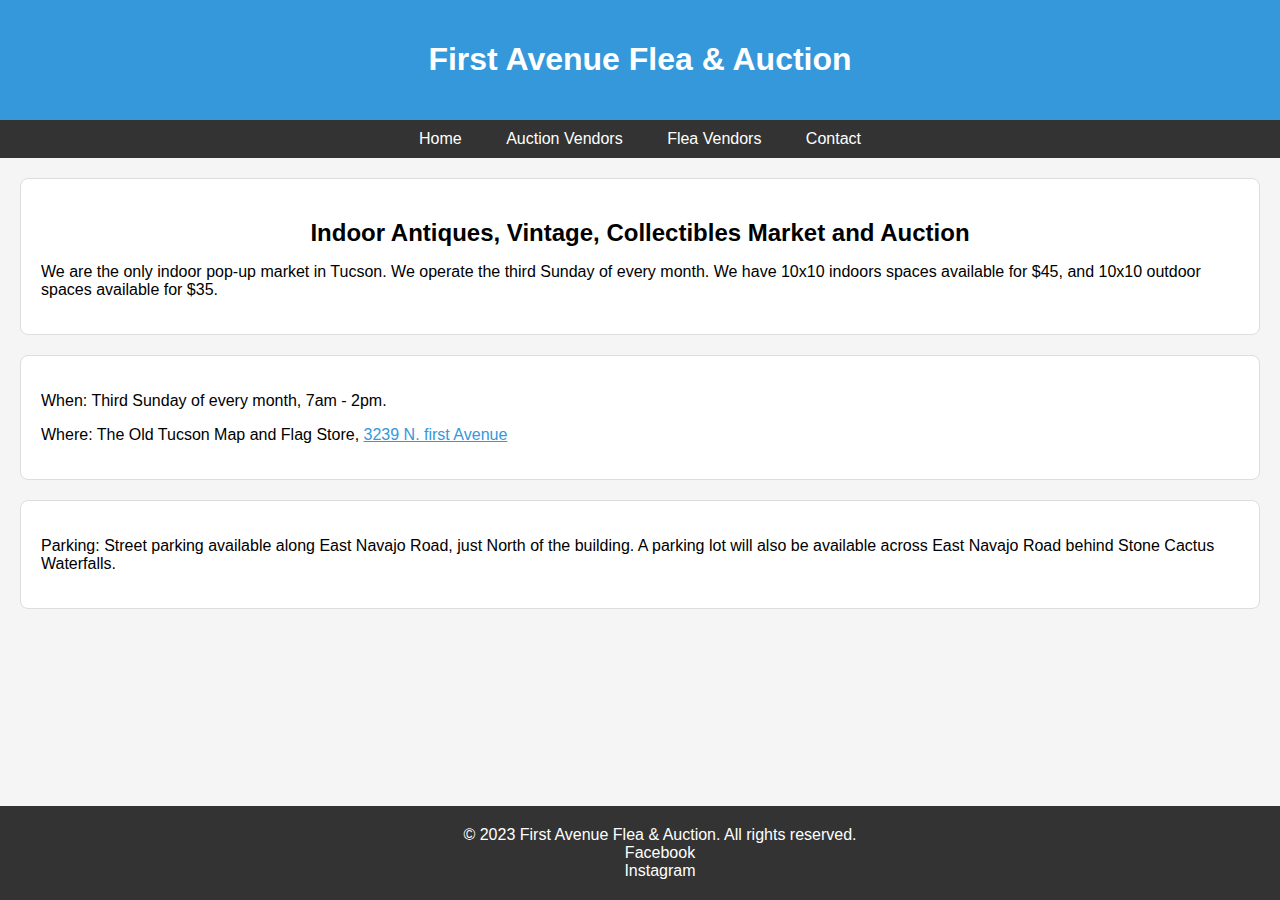
<file: Flea&Auction/index.html>
<!DOCTYPE html>
<html lang="en">
<head>
    <meta charset="UTF-8">
    <meta name="viewport" content="width=device-width, initial-scale=1.0">
    <title>First Avenue Flea & Auction</title>
    <link rel="icon" type="image/png" href="Images/1.PNG">
    <link rel="stylesheet" href="styles.css">
</head>
<body>

    <header>
        <h1>First Avenue Flea & Auction</h1>
    </header>

    <nav>
        <a href="index.html" class="active">Home</a>
        
        <div class="dropdown-nav">
            <a href="Vendors.html">Auction Vendors</a>
            <div class="dropdown-content-nav">
                <!-- Add your dropdown content here -->
                <a href="Auction-Info.html">About The Auction</a>
                <!-- Add more vendors as needed -->
            </div>
        </div>

        <a href="Flea.html">Flea Vendors</a>
        <a href="Contact.html">Contact</a>
    </nav>

    <main>
        <div class="first-description-box">
            <h2>Indoor Antiques, Vintage, Collectibles Market and Auction</h2>
            <p>We are the only indoor pop-up market in Tucson. We operate the third Sunday of every month. We have 10x10 indoors spaces available for $45, and 10x10 outdoor spaces available for $35.</pre>
        </div>

        <div class="when-where-box">
            <p>When: Third Sunday of every month, 7am - 2pm.</p>
            <p>Where: The Old Tucson Map and Flag Store, 
                <a href="https://www.google.com/maps/dir//3239+N+1st+Ave,+Tucson,+AZ+85719/@32.2434393,-110.9731662,14z/data=!4m8!4m7!1m0!1m5!1m1!1s0x86d6717d3cec0b21:0xa2462565d0a4a1c3!2m2!1d-110.9613568!2d32.2661028?entry=ttu">
                    3239 N. first Avenue
                </a>
            </p>
        </div>

        <div class="parking-box">
            <p>Parking: Street parking available along East Navajo Road, just North of the building. A parking lot will also be available across East Navajo Road behind Stone Cactus Waterfalls.</p>
        </div>
    </main>

    <footer>
        &copy; 2023 First Avenue Flea & Auction. All rights reserved.
        <br>
        <a href="https://www.facebook.com/faftucson" target="_blank">Facebook</a>
        <br>
        <a href="https://www.instagram.com/firstavenuefleatucson/?utm_source=ig_web_button_share_sheet&igshid=OGQ5ZDc2ODk2ZA%3D%3D" target="_blank">Instagram</a>
    </footer>

</body>
</html>
</file>
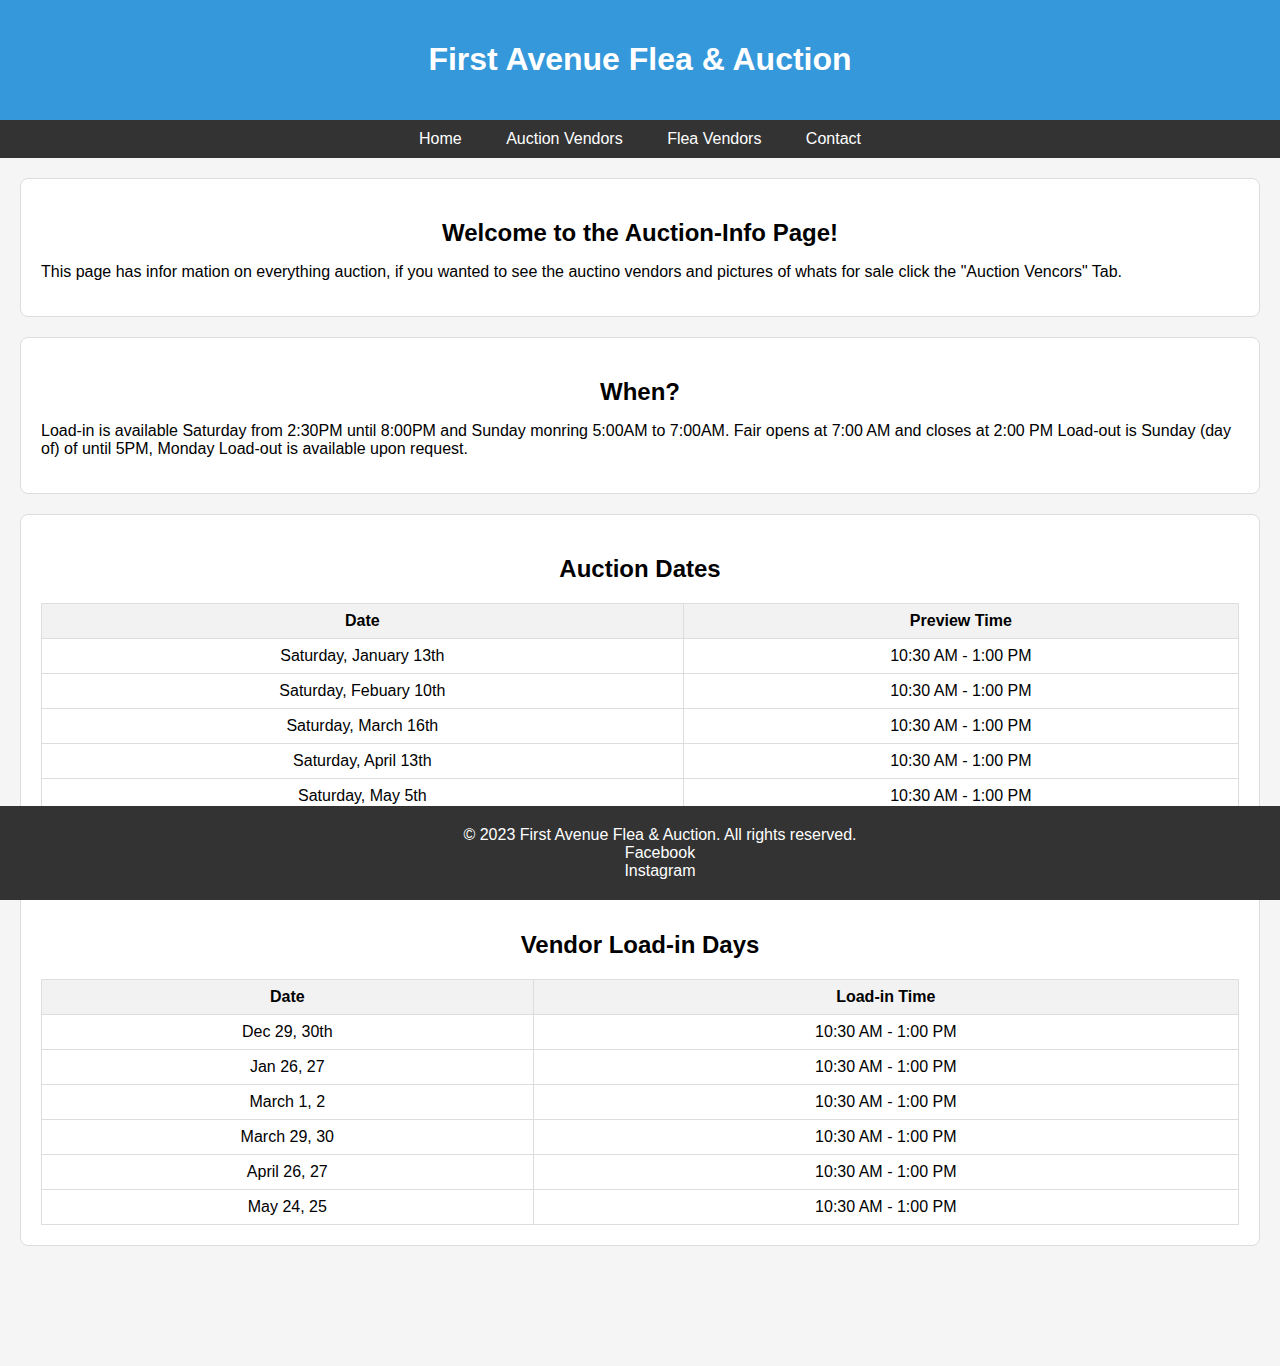
<file: Flea&Auction/Auction-Info.html>
<!DOCTYPE html>
<html lang="en">
<head>
    <meta charset="UTF-8">
    <meta name="viewport" content="width=device-width, initial-scale=1.0">
    <title>Vendors Page</title>
    <link rel="icon" type="image/png" href="Images/1.PNG">
    <link rel="stylesheet" href="styles.css">
</head>
<body>

    <header>
        <h1>First Avenue Flea & Auction</h1>
    </header>

    <nav>
        <a href="index.html">Home</a>
        
        <div class="dropdown-nav">
            <a href="Vendors.html" class="active">Auction Vendors</a>
            <div class="dropdown-content-nav">
                <!-- Add your dropdown content here -->
                <!-- <a href="Auction-Info.html">About The Auction</a> -->
                <!-- Add more vendors as needed -->
            </div>
        </div>

        <a href ="Flea.html">Flea Vendors</a>
        <a href="Contact.html">Contact</a>
    </nav>
    
    <main>
        <div class="first-description-box">
            <h2>Welcome to the Auction-Info Page!</h2>
            <p>This page has infor mation on everything auction, if you wanted to see the auctino vendors and pictures of whats for sale click the "Auction Vencors" Tab.</p>
        </div>

        <div class="when-where-box">
            <h2>When?</h2>
            <p>Load-in is available Saturday from 2:30PM until 8:00PM and Sunday monring 5:00AM to 7:00AM. Fair opens at 7:00 AM and closes at 2:00 PM
                Load-out is Sunday (day of) of until 5PM, Monday Load-out is available upon request.</p>
        </div>

        <div class="auction-dates-box">

            <h2>Auction Dates</h2>
            <table class="auction-table">
                <tr>
                    <th>Date</th>
                    <th>Preview Time</th>
                </tr>
                <tr>
                    <td>Saturday, January 13th</td>
                    <td>10:30 AM - 1:00 PM</td>
                </tr>
                <tr>
                    <td>Saturday, Febuary 10th</td>
                    <td>10:30 AM - 1:00 PM</td>
                </tr>
                <tr>
                    <td>Saturday, March 16th</td>
                    <td>10:30 AM - 1:00 PM</td>
                </tr>
                <tr>
                    <td>Saturday, April 13th</td>
                    <td>10:30 AM - 1:00 PM</td>
                </tr>
                <tr>
                    <td>Saturday, May 5th</td>
                    <td>10:30 AM - 1:00 PM</td>
                </tr>
                <tr>
                    <td>Saturday, June 8th</td>
                    <td>10:30 AM - 1:00 PM</td>
                </tr>
            </table>
        </div>

        <div class="load-in-box">

            <h2>Vendor Load-in Days</h2>
            <table class="load-in-table">
                <tr>
                    <th>Date</th>
                    <th>Load-in Time</th>
                </tr>
                <tr>
                    <td>Dec 29, 30th</td>
                    <td>10:30 AM - 1:00 PM</td>
                </tr>
                <tr>
                    <td>Jan 26, 27</td>
                    <td>10:30 AM - 1:00 PM</td>
                </tr>
                <tr>
                    <td>March 1, 2</td>
                    <td>10:30 AM - 1:00 PM</td>
                </tr>
                <tr>
                    <td>March 29, 30</td>
                    <td>10:30 AM - 1:00 PM</td>
                </tr>
                <tr>
                    <td>April 26, 27</td>
                    <td>10:30 AM - 1:00 PM</td>
                </tr>
                <tr>
                    <td>May 24, 25</td>
                    <td>10:30 AM - 1:00 PM</td>
                </tr>
            </table>
        </div>

    </main>

    <footer>
        &copy; 2023 First Avenue Flea & Auction. All rights reserved.
        <br>
        <a href="https://www.facebook.com/faftucson" target="_blank">Facebook</a>
        <br>
        <a href="https://www.instagram.com/firstavenuefleatucson/?utm_source=ig_web_button_share_sheet&igshid=OGQ5ZDc2ODk2ZA%3D%3D" target="_blank">Instagram</a>
    </footer>

</body>
</html>
</file>
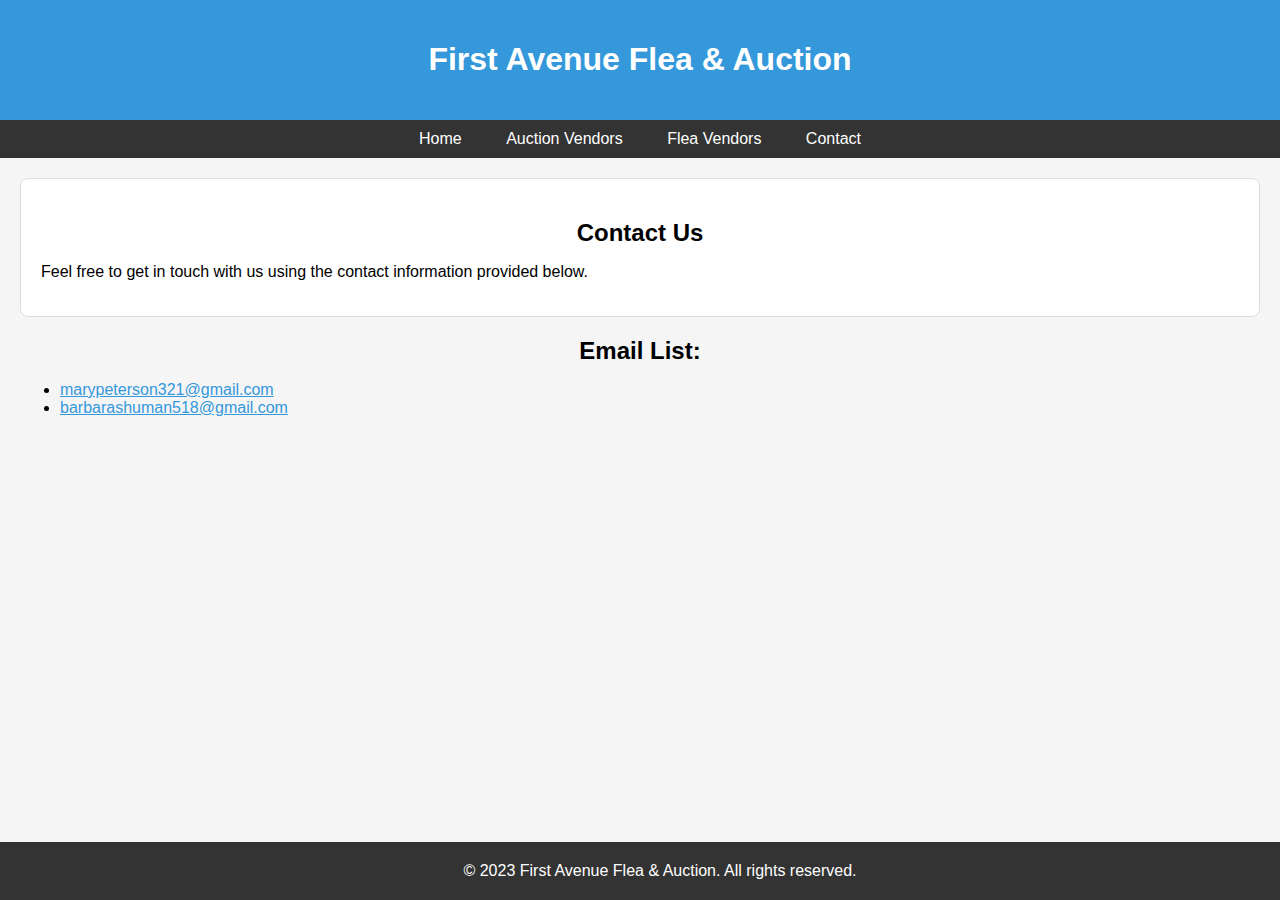
<file: Flea&Auction/Contact.html>
<!-- contact.html -->

<!DOCTYPE html>
<html lang="en">
<head>
    <meta charset="UTF-8">
    <meta name="viewport" content="width=device-width, initial-scale=1.0">
    <title>Contact Us</title>
    <link rel="icon" type="image/png" href="Images/1.PNG">
    <link rel="stylesheet" href="styles.css">
</head>
<body>

    <header>
        <h1>First Avenue Flea & Auction</h1>
    </header>

    <nav>
        <a href="index.html">Home</a>
                
        <div class="dropdown-nav">
            <a href="Vendors.html" class="active">Auction Vendors</a>
            <div class="dropdown-content-nav">
                <!-- Add your dropdown content here -->
                <a href="Auction-Info.html">About The Auction</a>

                <!-- Add more vendors as needed -->
            </div>
        </div>

        <a href ="Flea.html">Flea Vendors</a>
        <a href="Contact.html" class="active">Contact</a>
    </nav>

    <main>

        <div class="first-description-box">
            <h2>Contact Us</h2>
            <p>Feel free to get in touch with us using the contact information provided below.</p>
        </div>
        
        <h2>Email List:</h2>
    
        <ul>
            <li><a href="mailto:marypeterson321@gmail.com">marypeterson321@gmail.com</a></li>
            <li><a href="mailto:barbarashuman518@gmail.com">barbarashuman518@gmail.com</a></li>
        </ul>

    </main>

    <footer>
        &copy; 2023 First Avenue Flea & Auction. All rights reserved.
    </footer>

</body>
</html>
</file>
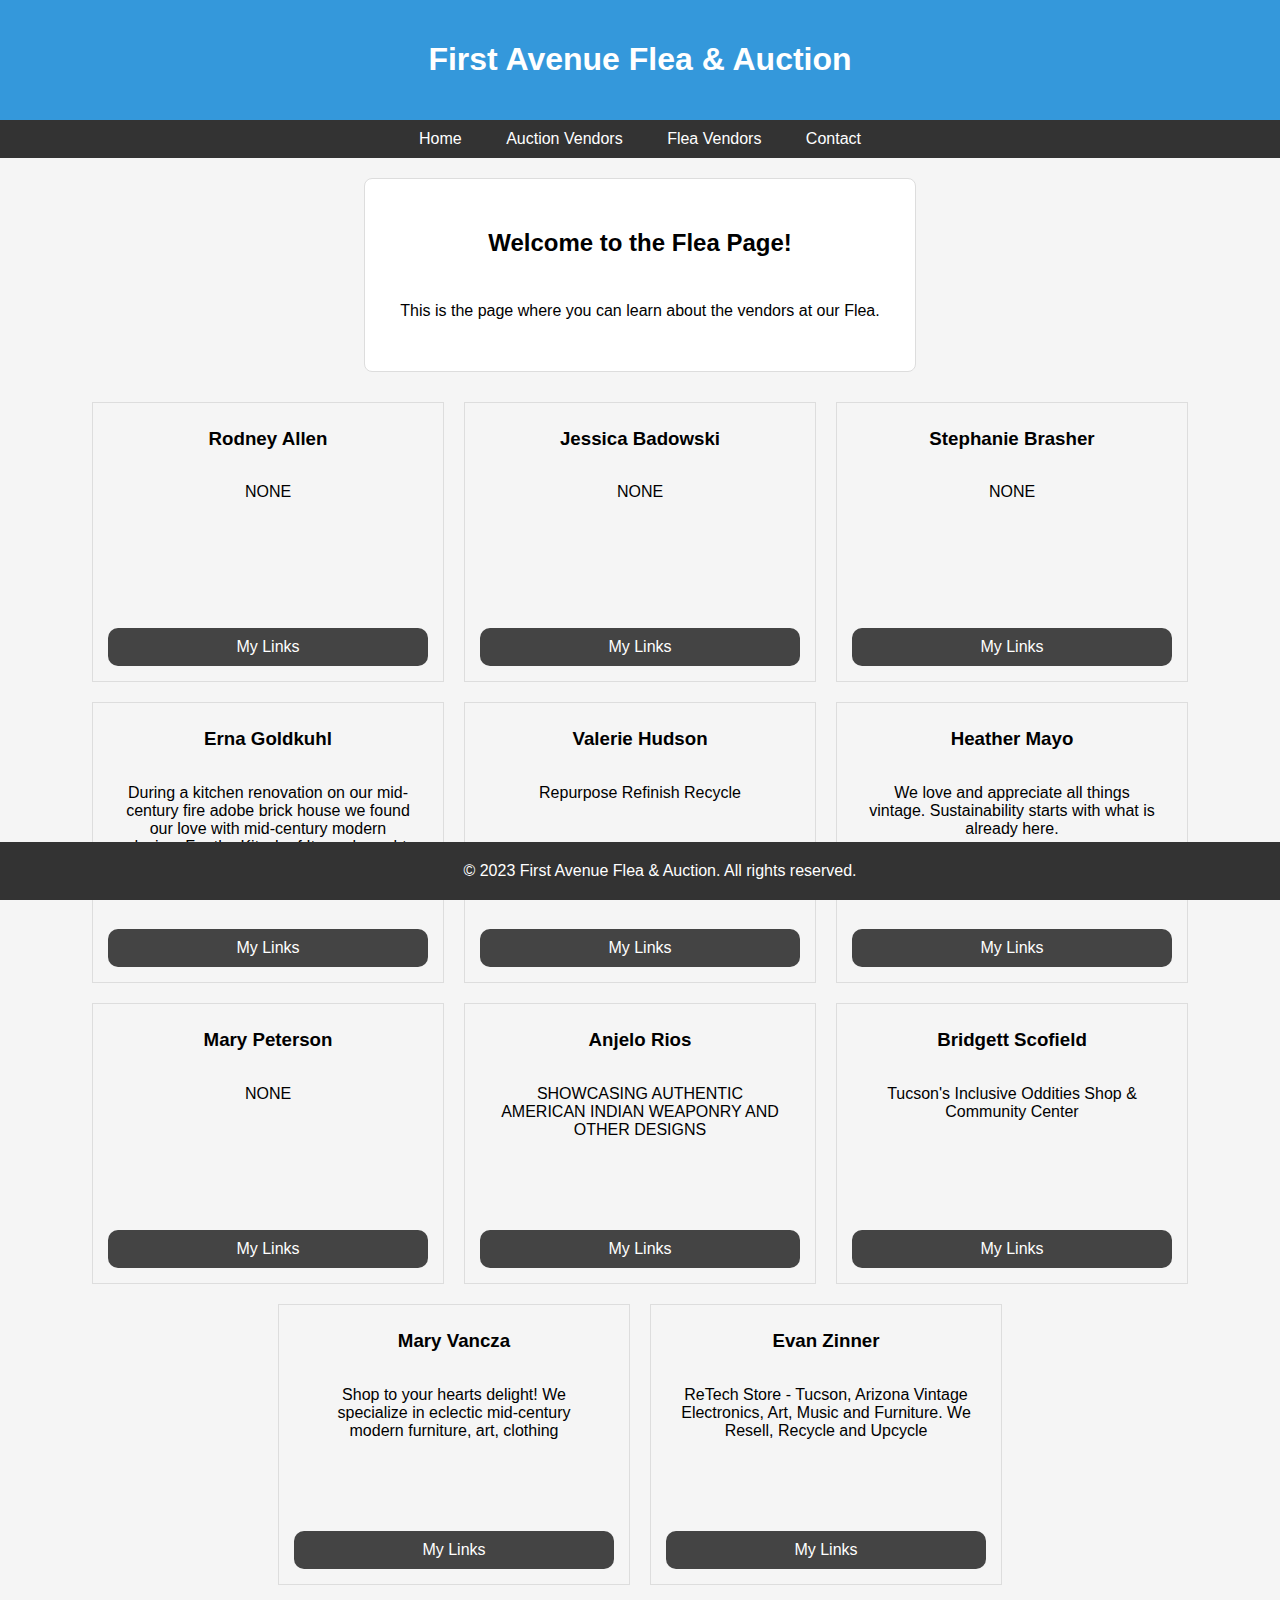
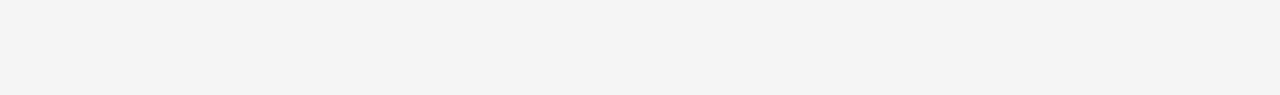
<file: Flea&Auction/Flea.html>
<!-- vendors.html -->

<!DOCTYPE html>
<html lang="en">
<head>
    <meta charset="UTF-8">
    <meta name="viewport" content="width=device-width, initial-scale=1.0">
    <title>Vendors Page</title>
    <link rel="icon" type="image/png" href="Images/1.PNG">
    <link rel="stylesheet" href="styles-vendor.css">
    <script src="https://code.jquery.com/jquery-3.6.4.min.js"></script>
</head>
<body>

    <header>
        <h1>First Avenue Flea & Auction</h1>
    </header>

    <nav>
        <a href="index.html">Home</a>

        <div class="dropdown-nav">
            <a href="Vendors.html">Auction Vendors</a>
            <div class="dropdown-content-nav">
                <!-- Add your dropdown content here -->
                <a href="Auction-Info.html">About The Auction</a>
                <!-- Add more vendors as needed -->
            </div>
        </div>

        <a href ="Flea.html" class="active">Flea Vendors</a>
        <a href="Contact.html">Contact</a>
    </nav>

    

    <main>
        <div class="first-description-box">
            <h2>Welcome to the Flea Page!</h2>
            <p>This is the page where you can learn about the vendors at our Flea.</p>
        </div>

        <div class="vendor-grid">
            <section class="vendor-section">
                <div class="slideshow-container">
                    <img src="Images/favicon.png" alt="Vendor 1" class="vendor-image">
                    <img src="Images/Kanye-Image.png" alt="Vendor 1" class="vendor-image">
                    <img src="Images/1.PNG" alt="Vendor 1" class="vendor-image">
                </div>
                <h3>Rodney Allen</h3>
                <p>NONE</p>
                <div class="dropdown">
                    <button class="dropbtn">My Links</button>
                    <div class="dropdown-content">
                        <a href="https://www.facebook.com/rodney.allen.56" target="_blank">My Facebook</a>
                        <!-- Add additional My Links here if needed -->
                    </div>
                </div>
            </section>

            <section class="vendor-section">
                <div class="slideshow-container">
                    <img src="Images/favicon.png" alt="Vendor 1" class="vendor-image">
                    <img src="Images/Kanye-Image.png" alt="Vendor 1" class="vendor-image">
                    <img src="Images/1.PNG" alt="Vendor 1" class="vendor-image">
                </div>
                <h3>Jessica Badowski</h3>
                <p>NONE</p>
                <div class="dropdown">
                    <button class="dropbtn">My Links</button>
                    <div class="dropdown-content">
                        <a href="https://www.facebook.com/CuratedCuriousContent" target="_blank">My Facebook</a>
                        <a href="https://www.toobusygals.com/" target="_blank">to busy gals</a>
                    </div>
                </div>
            </section>

            <section class="vendor-section">
                <div class="slideshow-container">
                    <img src="Images/favicon.png" alt="Vendor 1" class="vendor-image">
                    <img src="Images/Kanye-Image.png" alt="Vendor 1" class="vendor-image">
                    <img src="Images/1.PNG" alt="Vendor 1" class="vendor-image">
                </div>
                <h3>Stephanie Brasher</h3>
                <p>NONE</p>
                <div class="dropdown">
                    <button class="dropbtn">My Links</button>
                    <div class="dropdown-content">
                        <a href="https://www.facebook.com/DiamondsindusthomedecorAZ" target="_blank">My Facebook</a>
                        <!-- <a href="vendor1-link2.html">NONE</a> -->
                    </div>
                </div>
            </section>

            <section class="vendor-section">
                <div class="slideshow-container">
                    <img src="Images/favicon.png" alt="Vendor 1" class="vendor-image">
                    <img src="Images/Kanye-Image.png" alt="Vendor 1" class="vendor-image">
                    <img src="Images/1.PNG" alt="Vendor 1" class="vendor-image">
                </div>
                <h3>Erna Goldkuhl</h3>
                <p>During a kitchen renovation on our mid-century fire adobe brick house we found our love with mid-century modern design. For the Kitsch of It was brought to life to share the quirky and unique items that are part of that era's history.</p>
                <div class="dropdown">
                    <button class="dropbtn">My Links</button>
                    <div class="dropdown-content">
                        <a href="https://www.facebook.com/forthekitschofit" target="_blank">My Facebook</a>
                        <a href="https://www.instagram.com/forthekitschofit?fbclid=IwAR2ghY6GC0BZxn21JgVmozUQ6zriv9RzCmzvxlw_PeBLstce_l-pH3kgDdo" target="_blank">My Instagram</a>
                    </div>
                </div>
            </section>

            <section class="vendor-section">
                <div class="slideshow-container">
                    <img src="Images/favicon.png" alt="Vendor 1" class="vendor-image">
                    <img src="Images/Kanye-Image.png" alt="Vendor 1" class="vendor-image">
                    <img src="Images/1.PNG" alt="Vendor 1" class="vendor-image">
                </div>
                <h3>Valerie Hudson</h3>
                <p>Repurpose Refinish Recycle</p>
                <div class="dropdown">
                    <button class="dropbtn">My Links</button>
                    <div class="dropdown-content">
                        <a href="https://www.facebook.com/profile.php?id=100057568715464" target="_blank">My Facebook</a>
                        <!-- <a href="vendor1-link2.html">NONE</a> -->
                    </div>
                </div>
            </section>

            <section class="vendor-section">
                <div class="slideshow-container">
                    <img src="Images/favicon.png" alt="Vendor 1" class="vendor-image">
                    <img src="Images/Kanye-Image.png" alt="Vendor 1" class="vendor-image">
                    <img src="Images/1.PNG" alt="Vendor 1" class="vendor-image">
                </div>
                <h3>Heather Mayo</h3>
                <p>We love and appreciate all things vintage. Sustainability starts with what is already here.</p>
                <div class="dropdown">
                    <button class="dropbtn">My Links</button>
                    <div class="dropdown-content">
                        <a href="https://www.facebook.com/lowbrowvintage" target="_blank">My Facebook</a>
                        <a href="https://www.etsy.com/shop/lowbrowvintage?ref=condensed_trust_header_title_sold&fbclid=IwAR23C9YxJDWWAnR5mvRjgTWzU6oud0D8MNkcwtOJ0DCbkFg74aYNhJp5Srk" target="_blank">my etsy</a>
                    </div>
                </div>
            </section>

            <section class="vendor-section">
                <div class="slideshow-container">
                    <img src="Images/favicon.png" alt="Vendor 1" class="vendor-image">
                    <img src="Images/Kanye-Image.png" alt="Vendor 1" class="vendor-image">
                    <img src="Images/1.PNG" alt="Vendor 1" class="vendor-image">
                </div>
                <h3>Mary Peterson</h3>
                <p>NONE</p>
                <div class="dropdown">
                    <button class="dropbtn">My Links</button>
                    <div class="dropdown-content">
                        <a href="https://www.facebook.com/takeheartestates" target="_blank">My Facebook</a>
                        <a href="https://www.takeheartestates.com/?fbclid=IwAR2_k8nRcaE9DLR8QWOsSh3eU80oX1LpGHHoEmSoZVF7xWrw-xX2S1d_4MY" target="_blank">Take Heart Estates</a>
                    </div>
                </div>
            </section>

            <section class="vendor-section">
                <div class="slideshow-container">
                    <img src="Images/favicon.png" alt="Vendor 1" class="vendor-image">
                    <img src="Images/Kanye-Image.png" alt="Vendor 1" class="vendor-image">
                    <img src="Images/1.PNG" alt="Vendor 1" class="vendor-image">
                </div>
                <h3>Anjelo Rios</h3>
                <p>SHOWCASING AUTHENTIC AMERICAN INDIAN WEAPONRY AND OTHER DESIGNS</p>
                <div class="dropdown">
                    <button class="dropbtn">My Links</button>
                    <div class="dropdown-content">
                        <a href="https://www.facebook.com/RezabillyDesigns520" target="_blank">My Facebook</a>
                        <!-- <a href="vendor2-link2.html">Link 2</a> -->
                    </div>
                </div>
            </section>

            <section class="vendor-section">
                <div class="slideshow-container">
                    <img src="Images/favicon.png" alt="Vendor 1" class="vendor-image">
                    <img src="Images/Kanye-Image.png" alt="Vendor 1" class="vendor-image">
                    <img src="Images/1.PNG" alt="Vendor 1" class="vendor-image">
                </div>
                <h3>Bridgett Scofield</h3>
                <p>Tucson's Inclusive Oddities Shop & Community Center</p>
                <div class="dropdown">
                    <button class="dropbtn">My Links</button>
                    <div class="dropdown-content">
                        <a href="https://www.facebook.com/shopwoollyfern" target="_blank">My Facebook</a>
                        <a href="https://www.woollyfern.com/?fbclid=IwAR2UNmTFyf6uj5iQTyuY8GfPFxigVsk-HLfrFFvtO3j_b_ivQUlZBNa4baU" target="_blank">Woolly Fern</a>
                    </div>
                </div>
            </section>

            <section class="vendor-section">
                <div class="slideshow-container">
                    <img src="Images/favicon.png" alt="Vendor 1" class="vendor-image">
                    <img src="Images/Kanye-Image.png" alt="Vendor 1" class="vendor-image">
                    <img src="Images/1.PNG" alt="Vendor 1" class="vendor-image">
                </div>
                <h3>Mary Vancza</h3>
                <p>Shop to your hearts delight! We specialize in eclectic mid-century modern furniture, art, clothing</p>
                <div class="dropdown">
                    <button class="dropbtn">My Links</button>
                    <div class="dropdown-content">
                        <a href="https://www.facebook.com/misscenturymarvels/" target="_blank">My Facebook</a>
                        <!-- <a href="vendor2-link2.html">Link 2</a> -->
                    </div>
                </div>
            </section>

            <section class="vendor-section">
                <div class="slideshow-container">
                    <img src="Images/favicon.png" alt="Vendor 1" class="vendor-image">
                    <img src="Images/Kanye-Image.png" alt="Vendor 1" class="vendor-image">
                    <img src="Images/1.PNG" alt="Vendor 1" class="vendor-image">
                </div>
                <h3>Evan Zinner</h3>
                <p>ReTech Store - Tucson, Arizona Vintage Electronics, Art, Music and Furniture. We Resell, Recycle and Upcycle</p>
                <div class="dropdown">
                    <button class="dropbtn">My Links</button>
                    <div class="dropdown-content">
                        <a href="https://www.retechstore.com/" target="_blank">ReTech Store</a>
                        <a href="https://www.ebay.com/str/retechstore1" target="_blank">My eBay Store</a>
                    </div>
                </div>
            </section>
            <!-- <section class="vendor-section">
                <img src="vendor2.jpg" alt="Vendor 2">
                <h3>Vendor 2</h3>
                <p>NONE</p>
                <a href="vendor2-link1.html">Link 1</a>
                <a href="vendor2-link2.html">Link 2</a>
            </section> -->
        </div>

    </main>

    <footer>
        &copy; 2023 First Avenue Flea & Auction. All rights reserved.
    </footer>

    <script>
        $(document).ready(function () {
            // For each vendor section
            $('.vendor-section').each(function () {
                // Find the slideshow container and images
                var slideshowContainer = $(this).find('.slideshow-container');
                var vendorImages = $(this).find('.vendor-image');
    
                // Set the index of the currently displayed image
                var currentIndex = 0;
    
                // Function to show the next image in the slideshow
                function showNextImage() {
                    vendorImages.eq(currentIndex).fadeOut(function () {
                        // Hide all other images and show the next one
                        vendorImages.not(':eq(' + currentIndex + ')').hide();
                        currentIndex = (currentIndex + 1) % vendorImages.length;
                        vendorImages.eq(currentIndex).fadeIn();
                    });
                }
    
                // Start the slideshow
                var slideshowInterval = setInterval(showNextImage, 3000);
    
                // Pause the slideshow on hover
                slideshowContainer.hover(
                    function () {
                        clearInterval(slideshowInterval);
                    },
                    function () {
                        slideshowInterval = setInterval(showNextImage, 3000);
                    }
                );
            });
        });
    </script>    
    

</body>
</html>
</file>
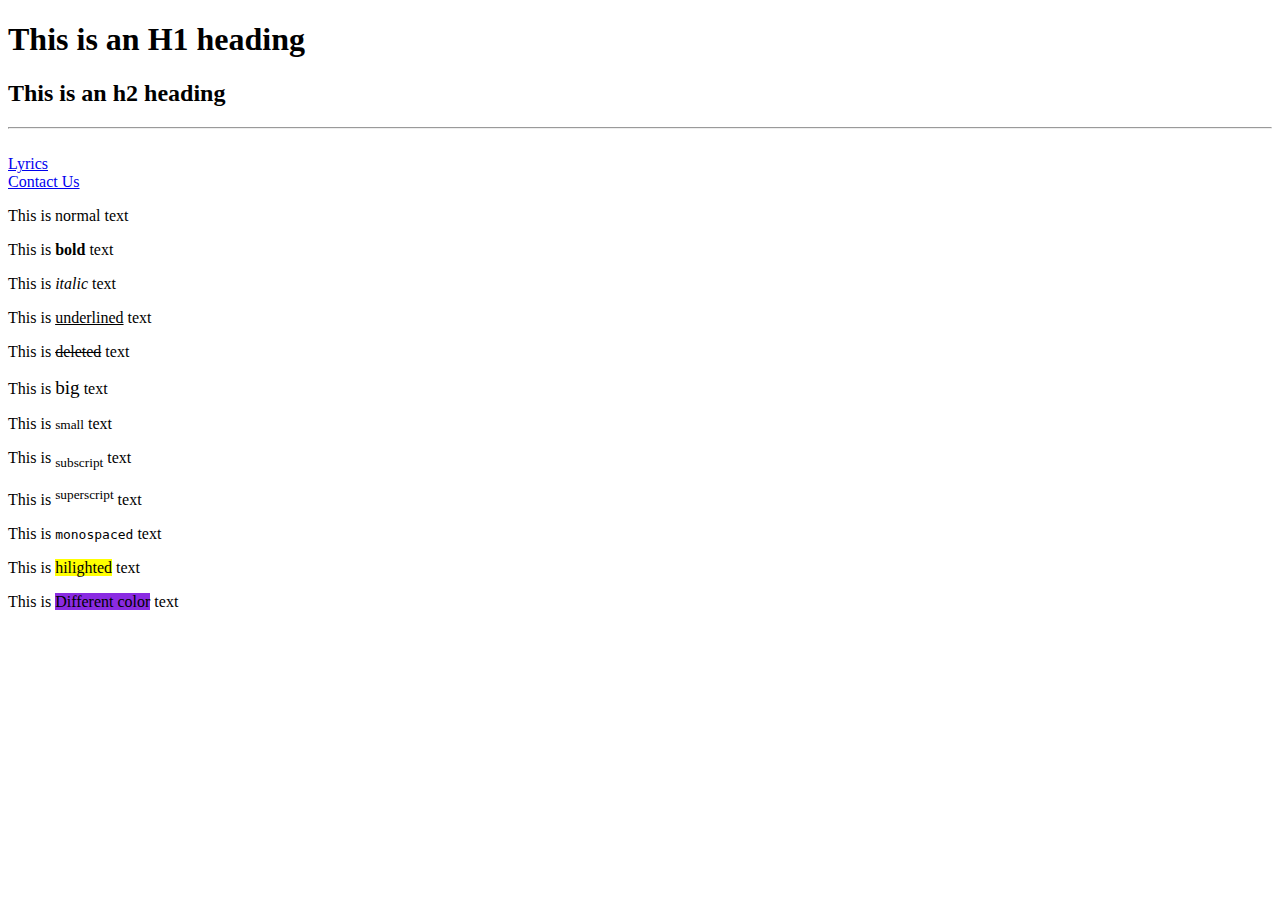
<file: Flea&Auction/Practice-Folder/main.html>
<!DOCTYPE html>

<html>

<head>
    <title>Flea & Auction</title>

</head>
<body>
     <h1>This is an H1 heading </h1>
     <h2>This is an h2 heading</h2>
    <hr>
    <br>
    <a href="lyrics.html"
        target="_blank"
        title="Goes to HTML ">
    Lyrics
    </a><!--Webpage link goes inside the quotes, 
          Target will make webpage go somewhere else, 
          Title when hovered over will shoea description of text
        -->
    <br>
    <a href="mailto:fakeShit&fake.com"
        target="_blank"
        title="Goes to email ">
    Contact Us
    </a><!--Goes to email with mailto: -->
    <br>
     <p>This is normal text</p> 
     <p>This is <b>bold</b> text</p> 
     <p>This is <i>italic</i> text</p> 
     <p>This is <u>underlined</u> text</p> 
     <p>This is <del>deleted</del> text</p> 
     <p>This is <big>big</big> text</p> 
     <p>This is <small>small</small> text</p> 
     <p>This is <sub>subscript</sub> text</p> 
     <p>This is <sup>superscript</sup> text</p> 
     <p>This is <tt>monospaced</tt> text</p> 
     <p>This is <mark>hilighted</mark> text</p> 
     <p>This is <mark style="background-color:blueviolet">Different color</mark> text</p> 
     
</body>

</html>
</file>
<file: Flea&Auction/styles.css>
body {
    font-family: 'Buffalow', Arial, sans-serif;
    margin: 0;
    padding: 0;
    background-color: #f5f5f5; /* Light blue background */
    color: #000; /* Black text color */
    padding-bottom: 80px;
}

header {
    background-color: #3498db; /* Light blue header background */
    color: #fff; /* White header text color */
    text-align: center;
    padding: 20px;
}

nav {
    background-color: #333; /* Dark background for navigation */
    padding: 10px;
    text-align: center;
}

/* Nav bar dropdown menu Styles*/
.dropdown-nav {
    position: relative;
    display: inline-block;
}

.dropdown-content-nav {
    display: none;
    position: absolute;
    background-color: rgb(68, 68, 68);
    box-shadow: 0 8px 16px rgba(0, 0, 0, 0.2);
    z-index: 1;
    width: 100%; /* Adjust the width as needed */
    text-align: center; /* Center the dropdown content */
    top: 100%; /* Position the dropdown below the link */
}

.dropdown-content-nav a {
    color: rgb(255, 255, 255);
    padding: 12px 16px;
    display: block;
    text-decoration: none;

}

.dropdown-nav:hover .dropdown-content-nav {
    display: block;
}

.dropdown-content-nav a:hover {
    background-color: rgb(85, 85, 85);
}

/*End of Nav bar dropdown menu Styles*/

nav a {
    color: rgb(255, 255, 255);
    text-decoration: none;
    padding: 10px;
    margin: 0 10px;
}

nav a:hover {
    background-color: rgb(85, 85, 85);
}

main {
    padding: 20px;
}

.first-description-box,
.when-where-box,
.parking-box,
.auction-dates-box,
.load-in-box {
    background-color: #fff; /* White background for boxes */
    border: 1px solid #ddd; /* Gray border for boxes */
    border-radius: 8px; /* Rounded corners for boxes */
    padding: 20px;
    margin-bottom: 20px;
}

main h2 {
    color: #000; /* Black heading color */
    text-align: center;
    margin-bottom: 10px;
}

main p {
    margin-bottom: 15px;
}

main a {
    color: #3498db; /* Light blue link color */
}

main a:hover {
    color: #21618c; /* Darker blue on hover */
}

.auction-table, .load-in-table {
    width: 100%;
    border-collapse: collapse;
    margin-top: 20px;
}

.auction-table th, .auction-table td, .load-in-table th, .load-in-table td {
    border: 1px solid #ddd;
    padding: 8px;
    text-align: center;
}

.auction-table th, .load-in-table th{
    background-color: #f2f2f2;
}

footer {
    background-color: #333; /* Dark background for footer */
    color: #fff; /* White text color for footer */
    text-align: center;
    padding: 20px;
    position: fixed;
    bottom: 0;
    width: 100%;
}

footer a {
    color: #fff; /* White link color in footer */
    text-decoration: none;
    margin: 0 10px;
}

footer a:hover {
    color: #ccc; /* Lighter color on hover in footer */
}
</file>
<file: Flea&Auction/styles-vendor.css>
/* styles.css */

body {
    font-family: 'Buffalow', Arial, sans-serif;
    margin: 0;
    padding: 0;
    background-color: #f5f5f5; /* Light blue background */
    color: #000; /* Black text color */
    padding-bottom: 80px;
}

header {
    background-color: #3498db; /* Light blue header background */
    color: #fff; /* White header text color */
    text-align: center;
    padding: 20px;
}

nav {
    background-color: #333; /* Dark background for navigation */
    padding: 10px;
    text-align: center;
}

/* Nav bar dropdown menu Styles*/
.dropdown-nav {
    position: relative;
    display: inline-block;
}

.dropdown-content-nav {
    display: none;
    position: absolute;
    background-color: rgb(68, 68, 68);
    box-shadow: 0 8px 16px rgba(0, 0, 0, 0.2);
    z-index: 1;
    width: 100%; /* Adjust the width as needed */
    text-align: center; /* Center the dropdown content */
    top: 100%; /* Position the dropdown below the link */
}

.dropdown-content-nav a {
    color: rgb(255, 255, 255);
    padding: 12px 16px;
    display: block;
    text-decoration: none;

}

.dropdown-nav:hover .dropdown-content-nav {
    display: block;
}

.dropdown-content-nav a:hover {
    background-color: rgb(85, 85, 85);
}

/*End of Nav bar dropdown menu Styles*/

nav a {
    color: rgb(255, 255, 255);
    text-decoration: none;
    padding: 10px;
    margin: 0 10px;
}

nav a:hover {
    background-color: rgb(85, 85, 85);
}

h2 {
    color: rgb(0, 0, 0);
    text-align: center;
    padding: 10px;
}

p {
    color: rgb(0, 0, 0);
    text-align: center;
    padding: 15px;
}

main {
    padding: 20px;
    display: flex;
    flex-direction: column;
    align-items: center;
    box-sizing: border-box;
}

.first-description-box {
    background-color: #fff; /* White background for boxes */
    border: 1px solid #ddd; /* Gray border for boxes */
    border-radius: 8px; /* Rounded corners for boxes */
    padding: 20px;
    margin-bottom: 20px;
}

.vendor-grid {
    display: flex;
    flex-wrap: wrap;
    justify-content: center;
}

.vendor-section {
    flex: 0 0 calc(30% - 20px); /* Adjust the width percentage and margin as needed */
    margin: 10px;
    padding: 15px;
    border: 1px solid rgb(221, 221, 221);
    text-align: center;
    box-sizing: border-box;
}

.vendor-section img {
    max-width: 100%;
    height: 200px; /* Set a fixed height for all images (adjust the value as needed) */
    object-fit: cover; /* Maintain aspect ratio and cover the entire container */
    border-radius: 8px;
}

.vendor-section .slideshow-container {
    position: relative;
    max-width: 100%;
    overflow: hidden;
}

.vendor-section .vendor-image {
    max-width: 100%;
    height: 200px; /* Set a fixed height for all images (adjust the value as needed) */
    object-fit: cover; /* Maintain aspect ratio and cover the entire container */
    border-radius: 8px;
    display: none; /* Hide images initially */
}

.vendor-section h3 {
    margin-top: 10px;
}

.vendor-section p {
    margin-bottom: 10px;
    height: 120px; /* Set a fixed height for the description */
    overflow: hidden; /* Hide overflow content if it exceeds the fixed height */
    text-overflow: ellipsis; /* Display an ellipsis (...) if the text overflows */
    /* white-space: nowrap; /* Prevent text from wrapping */
}

/* Dropdown styles */
.vendor-section .dropdown {
    position: relative; /* Change position to relative */
    display: inline-block; /* Keep it inline */
    width: 100%; /* Make it span the entire width */
}

.vendor-section .dropbtn {
    background-color: rgb(68, 68, 68);
    color: rgb(255, 255, 255);
    padding: 10px;
    font-size: 16px;
    border: none;
    border-radius: 10px;
    cursor: pointer;
    width: 100%; /* Make the button span the entire width */
    margin: auto; /* Center the button */
}

.vendor-section .dropdown-content {
    display: none;
    position: absolute;
    background-color: rgb(68, 68, 68);
    box-shadow: 0 8px 16px rgba(0, 0, 0, 0.2);
    border-radius: 10px;
    z-index: 1;
    width: 100%; /* Make the dropdown content span the entire width */
}

.vendor-section .dropdown-content a {
    color: rgb(255, 255, 255);
    padding: 12px 16px;
    display: block;
    border-radius: 10px;
    text-decoration: none;
}

.vendor-section .dropdown-content a:hover {
    background-color: rgb(85, 85, 85);
}

.dropdown:hover .dropdown-content {
    display: block;
}

/* Delete this code if you want the button to be visible when the mouse is over it*/
.vendor-section .dropdown:hover .dropbtn {
    display: none; /* Hide the entire button when the dropdown is hovered */
}

footer {
    background-color: #333; /* Dark background for footer */
    color: #fff; /* White text color for footer */
    text-align: center;
    padding: 20px;
    position: fixed;
    bottom: 0;
    width: 100%;
}

footer a {
    color: #fff; /* White link color in footer */
    text-decoration: none;
    margin: 0 10px;
}

footer a:hover {
    color: #ccc; /* Lighter color on hover in footer */
}
</file>
